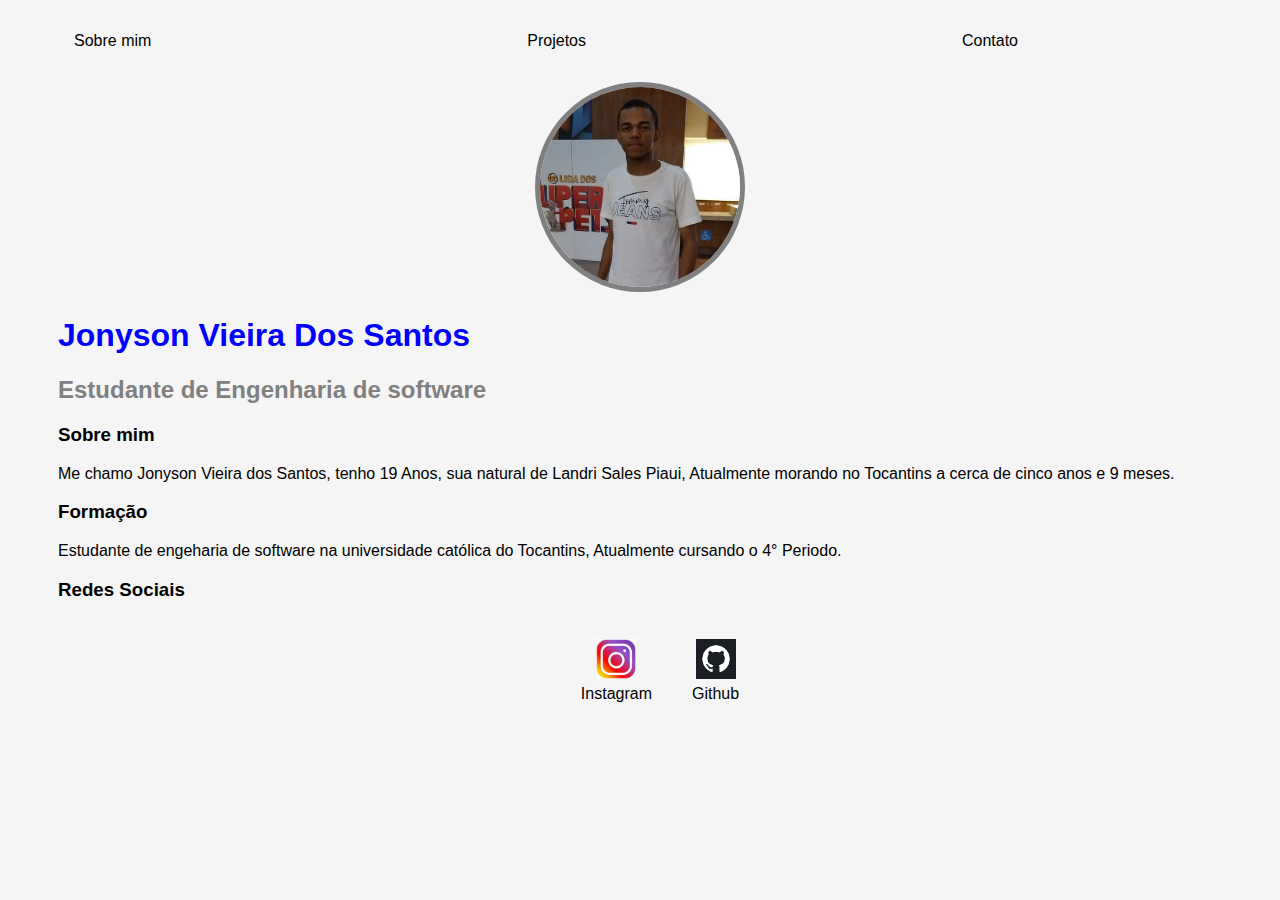
<file: index.html>
<!DOCTYPE html>
<html lang="en">
<head>
    <meta charset="UTF-8">
    <meta name="viewport" content="width=device-width, initial-scale=1.0">
    <title>Jonyson vieira dos santos</title>
    <link rel="stylesheet" href="index.css">
</head>
<body>
    <div class="container">
        <nav>
            <ul>
                <li>
                    <a href="index.html">Sobre mim<a>
                </li>
                <li>
                    <a href="projeto.html">Projetos<a>
                </li>
                <li>
                    <a href="contato.html">Contato<a>
                </li>
            </ul>
        </nav>
    
        <header>
            <div class="center"> 
                <img src="./img/foto1.png"></img>
            </div>
            <h1>Jonyson Vieira Dos Santos</h1>
            <h2> Estudante de Engenharia de software</h2>
        </header>
    
        <main>
            <section>
                <h3>Sobre mim</h3>
                <p>
                    Me chamo Jonyson Vieira dos Santos, tenho 19 Anos, sua natural de Landri Sales Piaui, Atualmente morando no Tocantins a cerca de cinco anos e 9 meses.
                </p>
            </section>
            <section>
                <h3>Formação</h3>
                Estudante de engeharia de software na universidade católica do Tocantins, Atualmente cursando o 4° Periodo.
                <p>
                </p>
            </section>
            <section>
                <h3>Redes Sociais</h3>
                <p>
                </p>
            </section>
        
        </main>
    
        <footer>
            <a href="https://www.instagram.com/jonyson16/" target="-blank" rel="noopener noreferrer"> 
                <img src="./img/instagram.png">
                <p>Instagram</p>
            </a>
            <a href="https://github.com/jonyson16" target="-blank" rel="noopener noreferrer"> 
                <img src="./img/Github.png">
                <p>Github</p>
            </a>
        </footer>
    </div>
</body>
</html>
</file>
<file: index.css>
body {
    color:black;
    background-color: whitesmoke;
    font-family: Arial, Helvetica, sans-serif;

}

ul{
    
    display: flex;
    justify-content: space-between;
    list-style-type: none;
    align-items: center;
    padding: 16px;
}
a {
    color:black;
    text-decoration: none;
    
}
header img {
    width: 200px;
    height: 200px;
    border-radius: 50%;
    border: 5px solid gray;
}
.center{
    text-align: center;
}
h1{
    color: blue;

}
h2{
    color: gray;
}
footer img{
    width: 40px;
    height: 40px;

}

footer{
    display: flex;
    justify-content: center;
}
footer a{
    margin:20px;
    text-align: center;

}
footer p {
    margin-top: 2px;
}

.container{
    padding: 0px 50px;
}
nav a:hover{
    color: blue;
}
footer a img{
    color: brown;
    text-align: center;
}
</file>
